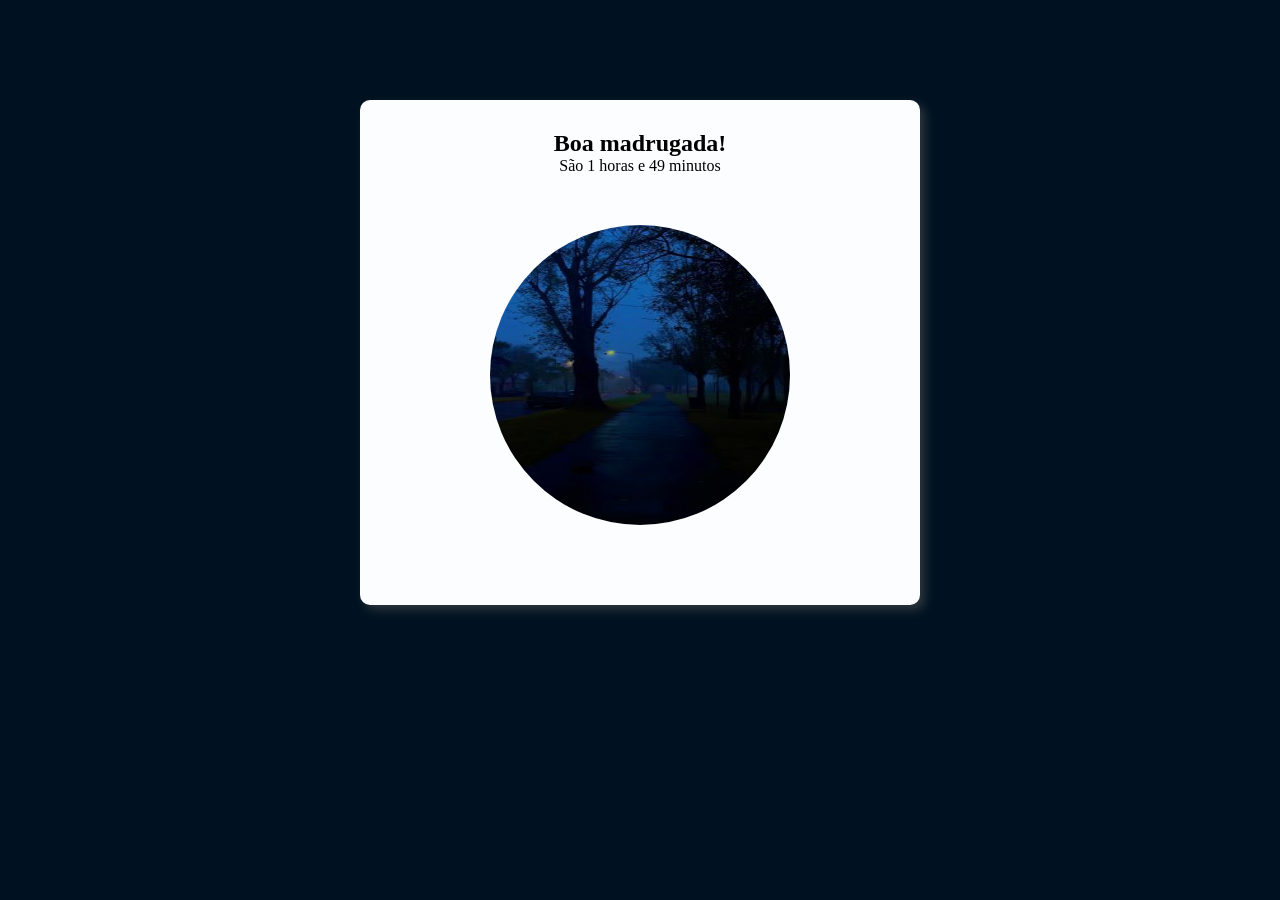
<file: horarios/index.html>
<!DOCTYPE html>
<html lang="pt-br">
<head>
    <meta charset="UTF-8">
    <meta name="viewport" content="width=device-width, initial-scale=1.0">
    <title>Hora</title>
    <link rel="stylesheet" href="css/style.css">
</head>
<body id="corpo" onload="carregar()">

    <div id="container">
        <h2 id="periodo">Bom dia!</h2>
        <p id="horas"></p>
        <div id="imagem-hora">
            <img id="img" src="img/manha.jpg" alt="">
        </div>
    </div>

    <script src="script.js"></script>
</body>
</html>
</file>
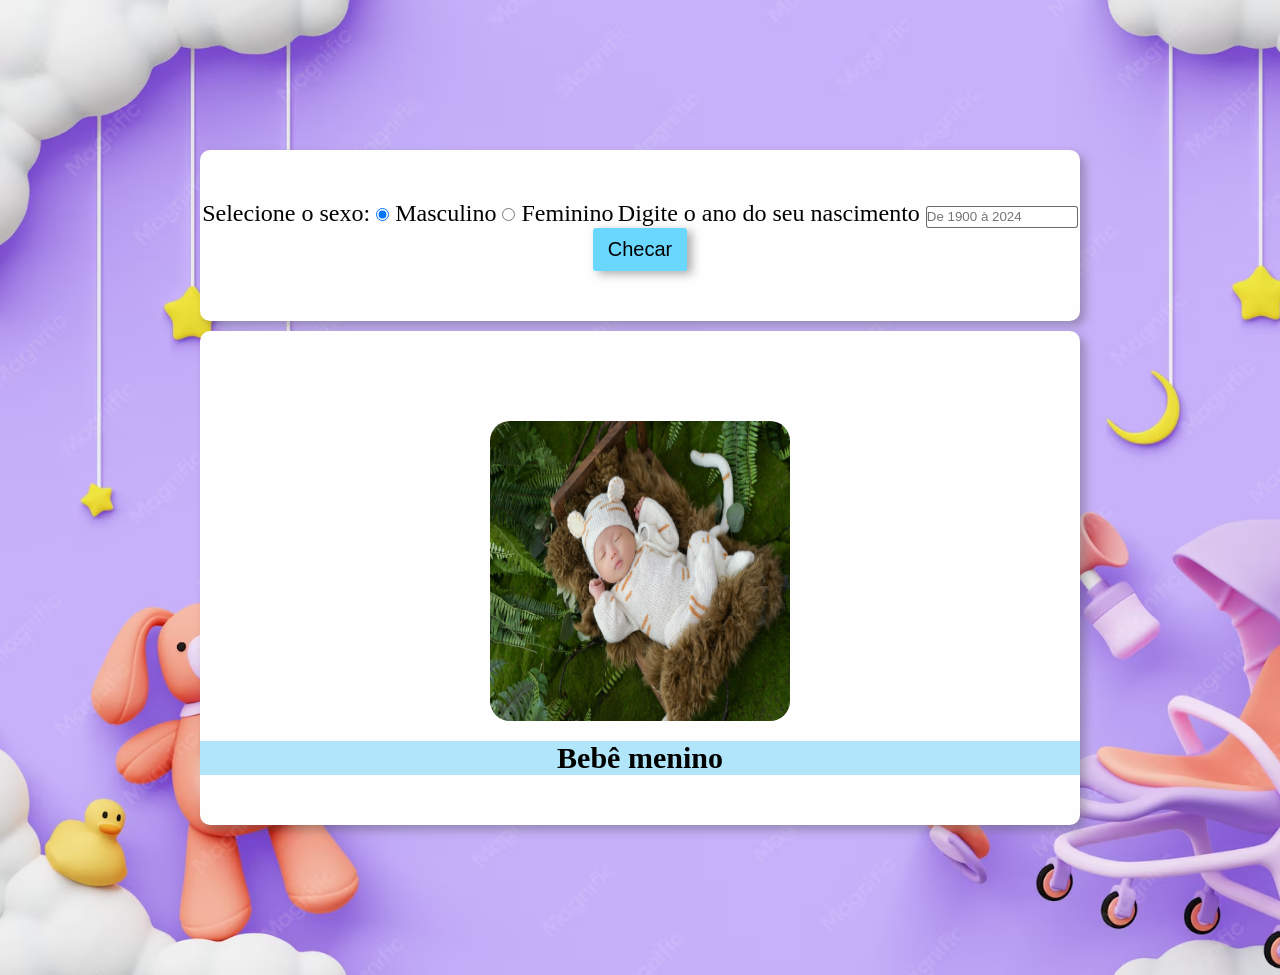
<file: idade/index.html>
<!DOCTYPE html>
<html lang="pt-br">
<head>
    <meta charset="UTF-8">
    <meta name="viewport" content="width=device-width, initial-scale=1.0">
    <title>Document</title>
    <link rel="stylesheet" href="css/style.css">
</head>
<body id="corpo">
    <div id="container-infos">
            <div id="container-sexo">
                <label for="masculino">Selecione o sexo:</label>

                <input type="radio" id="masculino" name="sexo" checked>
                <label for="sexo">Masculino</label>

                <input type="radio" id="feminino" name="sexo">
                <label for="sexo">Feminino</label>
            </div>
            <div id="container-nascimento">
                <label for="">Digite o ano do seu nascimento</label>
                <input type="number" name="" id="anoNascimento" min="1900" max="2023" placeholder="De 1900 à 2024">
            </div>    
            <input id="botao" type="submit" value="Checar" onclick="checar()">
        </div>

    <div id="container">
        <div class="img-idade">
            <img id="imgIdade" src="img/bebeMenino.jpg" alt="">
        </div>

        <div id="containerResultado">
            <h2 id="resultado">Bebê menino</h2>
        </div>
    </div>

    <script src="script.js"></script>
</body>
</html>
</file>
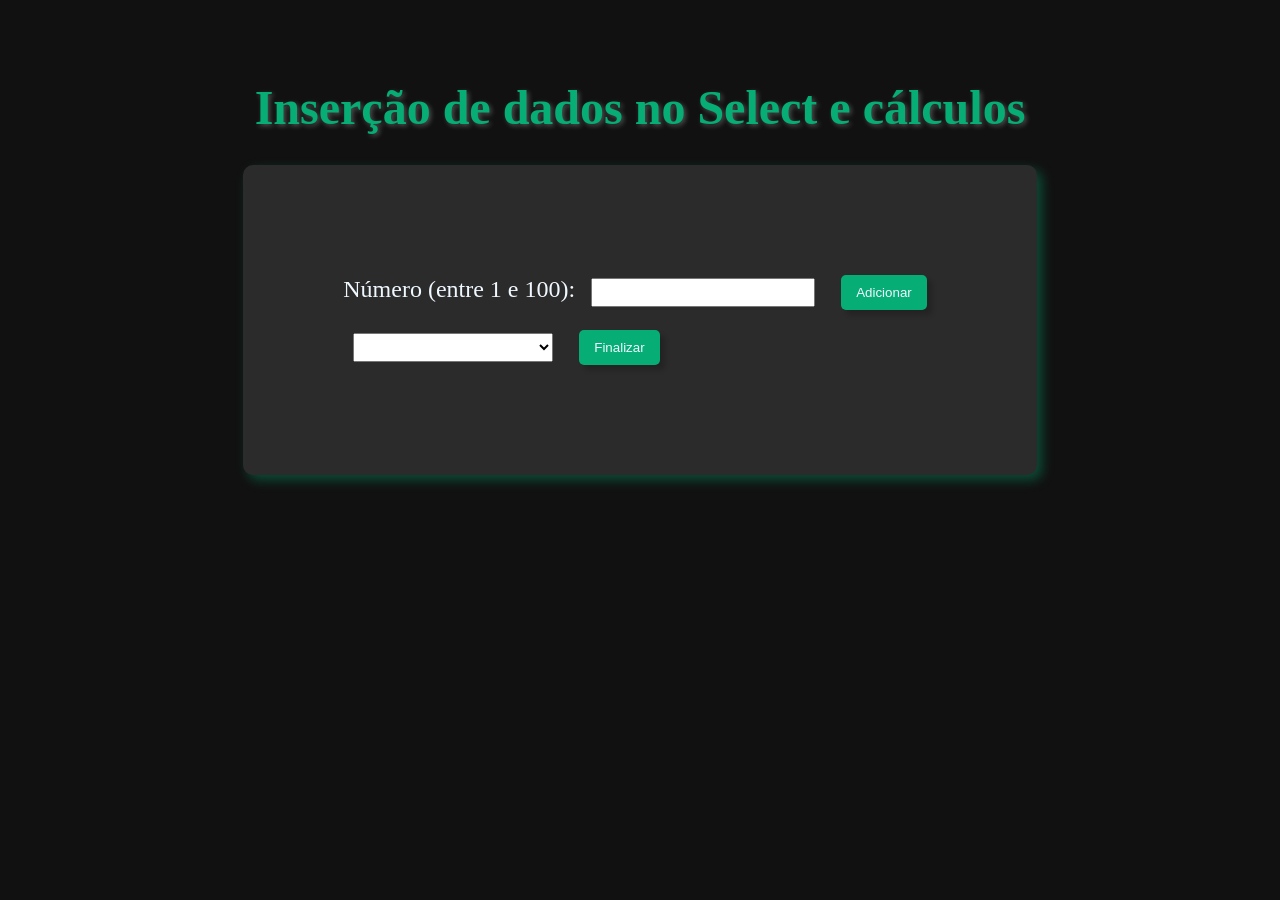
<file: numeros/index.html>
<!DOCTYPE html>
<html lang="pt-br">
<head>
    <meta charset="UTF-8">
    <meta name="viewport" content="width=device-width, initial-scale=1.0">
    <title>Document</title>
    <link rel="stylesheet" href="css/style.css">
</head>
<body>
    <h1>Inserção de dados no Select e cálculos</h1>
    <div id="container-corpo">
        <div class="divisao">
            <label for="">Número (entre 1 e 100):</label>
            <input type="number" id="numero" min="1" max="100">
            <input type="submit" id="botao" value="Adicionar" onclick="adicionar()">
        </div>
        <div class="divisao">
            <select value="numerosAdicionados" id="numLista">
            </select>
            <input type="submit" id="botao" value="Finalizar" onclick="finalizar()">
        </div>
    </div>
    <div id="resultados">
    </div>
    <script src="script.js"></script>
</body>
</html>
</file>
<file: horarios/css/style.css>
*{
    margin: 0;
    padding: 0;
}
body{
    background-color: rgb(179, 219, 255);
    display: flex;
    justify-content: center;
    padding-top:100px;
}
div#container{
    background-color: rgb(251, 253, 255);
    padding: 30px 80px;
    border-radius: 10px;
    box-shadow: 5px 5px 10px rgba(89, 89, 89, 0.49);

    display: flex;
    align-items: center;
    justify-content: center;
    flex-direction: column;
}
div#imagem-hora{
    height: 300px;
    width: 300px;
    margin: 50px;
}
div#imagem-hora img{
    height: 300px;
    width: 300px;
    border-radius: 50%;
}
</file>
<file: idade/css/style.css>
*{
    margin: 0;
    padding: 0;
}
body#corpo{
    background-image: url('../img/fundoBebe.jpg');
    background-repeat: no-repeat;
    background-size: cover;
    padding: 150px 200px;
    font-size: 24px;
}
div#container-infos{
    background-color: #fefefe;
    padding: 50px 00px;
    border-radius: 10px;
    box-shadow: 5px 5px 10px rgba(70, 70, 70, 0.369);

    margin-bottom: 10px;
    display: flex;
    justify-content:space-around;
    align-items: center;
    flex-wrap: wrap;
    
}
input#anoNascimento{
    width: 150px;
    height: 20px;
    border-radius: 3px;
    border: 1px solid #484848cd;
}
#botao{
    font-size: 20px;
    background-color: #6ad7ff;
    border: none;
    border-radius: 3px;
    padding: 10px 15px;
    box-shadow: 5px 3px 10px #48484872;
}
#botao:hover{
    background-color: #28c6ff;
}
div.img-idade, #imgIdade{
    width: 300px;
    height: 300px;
    border-radius: 20px;
    margin: 20px 0px;
}
div#container{
    background-color: #fefefe;
    box-shadow: 5px 5px 10px rgba(70, 70, 70, 0.369);
    padding: 50px 00px;
    border-radius: 10px;

    display: flex;
    flex-direction: column;
    justify-content: center;
    align-items: center;
    font-size: 20px;
}
div#containerResultado{
    width: 100%;
    margin-top: 20px;
    text-align: center;
    background-color: #b1e6fa;
    font-family:Cambria, Cochin, Georgia, Times, 'Times New Roman', serif
}
</file>
<file: numeros/css/style.css>
*{
    margin: 0;
    padding: 0;
}
body{
    background-color: rgb(17, 17, 17);
    color: aliceblue;
    padding: 80px;
    font-size: 24px;
    display: flex;
    justify-content: center;
    align-items: center;
    flex-direction: column;
}
h1{
    color: rgb(6, 173, 117);
    text-shadow: 2px 2px 5px rgba(237, 255, 249, 0.274);
}
div#container-corpo{
    background-color: rgb(43, 43, 43);
    padding: 100px;
    margin: 30px;
    border-radius: 10px;
    box-shadow: 5px 5px 12px rgba(6, 173, 117, 0.384);
    display: flex;
    flex-direction: column;
}
div.divisao{
    margin: 10px 0px;
}
input, select{
    width: 200px;
    margin: 0px 10px;
    padding: 5px 10px;
}
input#botao{
    background-color: rgb(6, 173, 117);
    color: aliceblue;
    padding: 10px 15px;
    width: auto;
    border: none;
    border-radius: 5px;
    box-shadow: 5px 5px 5px #00000031;
}
input#botao:hover{
    background-color: rgb(4, 81, 153);
}
</file>
